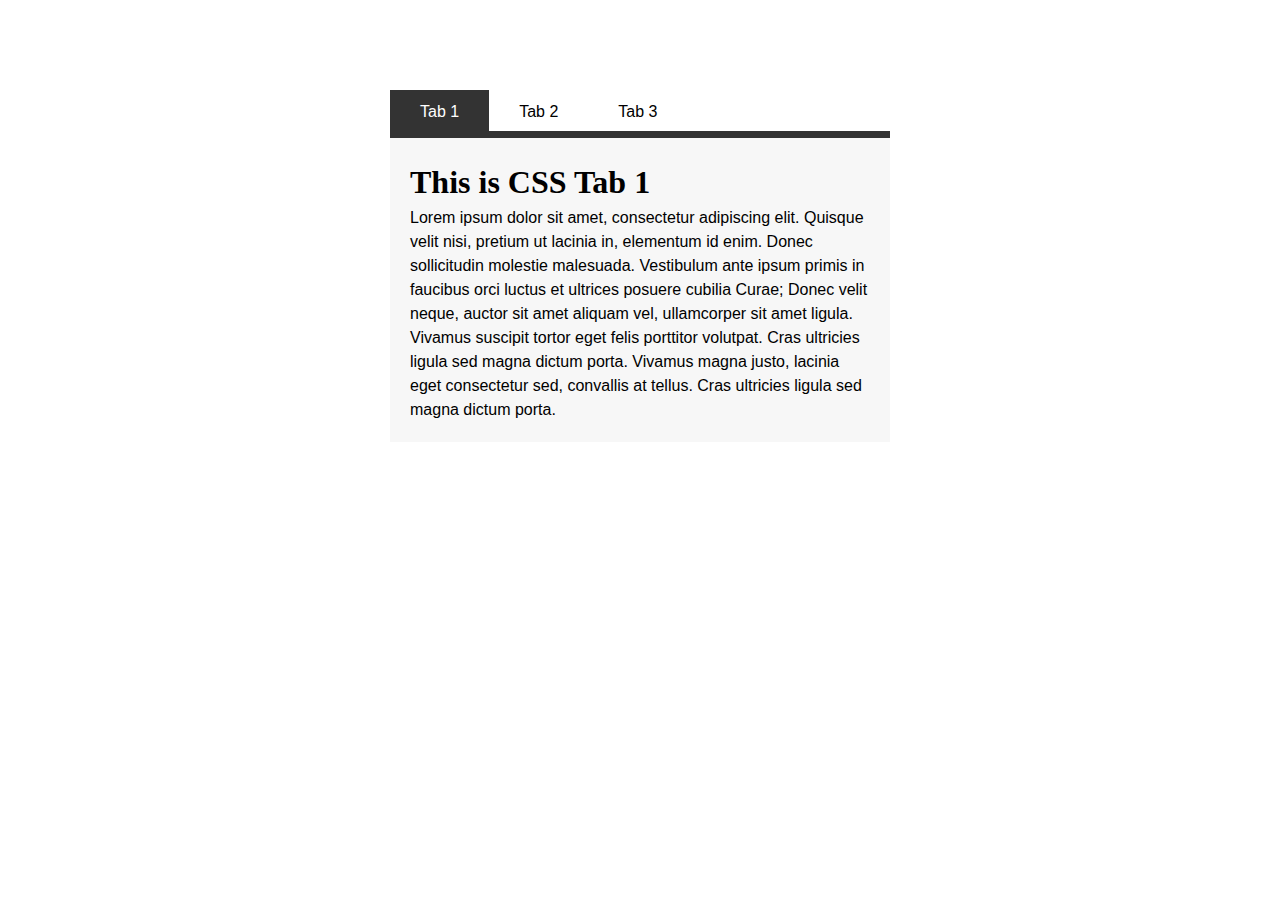
<file: css-tab/index.html>
<!DOCTYPE html>
<html>
<head>
	<title>CSS Tabs Technique</title>
	<link rel="stylesheet" type="text/css" href="style.css">
</head>
<body>

<div class="container-wrapper">

	<div class="tab-container">

		<input type="radio" name="tab-menu" class="tab-menu-radio" id="tab-menu1" checked />
		<label for="tab-menu1" class="tab-menu">Tab 1</label>

		<input type="radio" name="tab-menu" class="tab-menu-radio" id="tab-menu2"/>
		<label for="tab-menu2" class="tab-menu">Tab 2</label>

		<input type="radio" name="tab-menu" class="tab-menu-radio" id="tab-menu3"/>
		<label for="tab-menu3" class="tab-menu">Tab 3</label>

		<div class="tab-content">

			<div class="tab tab-1">
				<h1>This is CSS Tab 1</h1>
				<p>Lorem ipsum dolor sit amet, consectetur adipiscing elit. Quisque velit nisi, pretium ut lacinia in, elementum id enim. Donec sollicitudin molestie malesuada. Vestibulum ante ipsum primis in faucibus orci luctus et ultrices posuere cubilia Curae; Donec velit neque, auctor sit amet aliquam vel, ullamcorper sit amet ligula. Vivamus suscipit tortor eget felis porttitor volutpat. Cras ultricies ligula sed magna dictum porta. Vivamus magna justo, lacinia eget consectetur sed, convallis at tellus. Cras ultricies ligula sed magna dictum porta.</p>
			</div>

			<div class="tab tab-2">
				<h1>This is CSS Tab 2</h1>
				<p>Vestibulum ante ipsum primis in faucibus orci luctus et ultrices posuere cubilia Curae; Donec velit neque, auctor sit amet aliquam vel, ullamcorper sit amet ligula. Vivamus suscipit tortor eget felis porttitor volutpat. Cras ultricies ligula sed magna dictum porta. Vivamus magna justo, lacinia eget consectetur sed, convallis at tellus. Cras ultricies ligula sed magna dictum porta. Nulla quis lorem ut libero malesuada feugiat. Mauris blandit aliquet elit, eget tincidunt nibh pulvinar a. Lorem ipsum dolor sit amet, consectetur adipiscing elit. Quisque velit nisi, pretium ut lacinia in, elementum id enim. Donec sollicitudin molestie malesuada.</p>
			</div>
			
			<div class="tab tab-3">
				<h1>This is CSS Tab 3</h1>
				<p>Vivamus magna justo, lacinia eget consectetur sed, convallis at tellus. Cras ultricies ligula sed magna dictum porta. Nulla quis lorem ut libero malesuada feugiat. Mauris blandit aliquet elit, eget tincidunt nibh pulvinar a. Lorem ipsum dolor sit amet, consectetur adipiscing elit. Quisque velit nisi, pretium ut lacinia in, elementum id enim. Donec sollicitudin molestie malesuada. Vestibulum ante ipsum primis in faucibus orci luctus et ultrices posuere cubilia Curae; Donec velit neque, auctor sit amet aliquam vel, ullamcorper sit amet ligula. Vivamus suscipit tortor eget felis porttitor volutpat. Cras ultricies ligula sed magna dictum porta.
				</p>
			</div>

		</div>

</div>

</body>
</html>
</file>
<file: css-tab/style.css>
* {
	padding:0;
	margin:0;
	-webkit-box-sizing:border-box;
	-moz-box-sizing:border-box;
	box-sizing:border-box;
}
body {
	line-height: 1.5;
}
img {
	max-width: 100%;
	height: auto;
}
ul,ol {
	list-style-type: none;
}
p, label {
	font-family: sans-serif;
}
.container-wrapper {
	margin:7% auto;
	position: relative;
	width: 500px;
	overflow: hidden;
}

/* CSS Tab styling is start here */

	/* Tab menu styling*/
	input.tab-menu-radio {
		display: none;
	}
	label.tab-menu {
		display: inline-block;
		float: left;
		padding:10px 30px;
		cursor: pointer;
		z-index: 99;
	}
	/* End Tab menu styling*/

	/* Tab content styling*/
	
	.tab-content {
		top:-3px;
		clear: both;
		width: 100%;
		position: relative;
		padding:20px;
		background-color: #f7f7f7;
		border-top:7px solid #333;
	}	
	/* End Tab content styling*/

	/* CSS tab core */
		.tab-menu-radio:checked + label {
			-webkit-transition:all 1s; /* Optional */
			-moz-transition:all 1s; /* Optional */
			transition:all 1s; /* Optional */
			background-color: #333;
			color: #fff;
		}
		.tab-content .tab {
			height: 0;
			opacity: 0;
		}
		#tab-menu1:checked ~ .tab-content .tab-1,
		#tab-menu2:checked ~ .tab-content .tab-2,
		#tab-menu3:checked ~ .tab-content .tab-3 {
			-webkit-transition:opacity 1s; /* Optional */
			-moz-transition:opacity 1s; /* Optional */
			transition:opacity 1s; /* Optional */
			height: auto;
			opacity: 1;
		}
	/* End CSS tab core */

/* CSS Tab Styling is end here */
</file>
